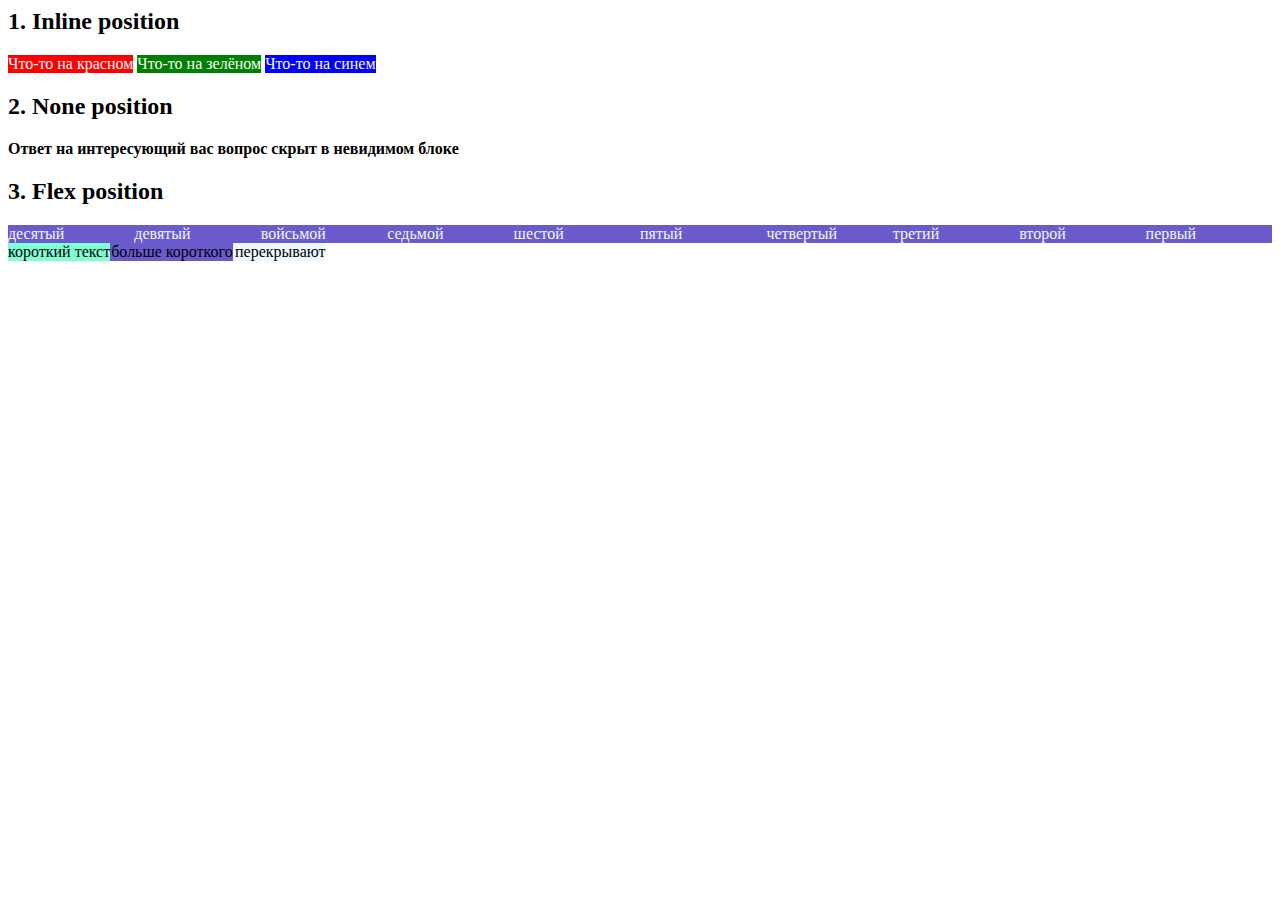
<file: Positioning.html>
<html>

<head>
    <meta charset="utf-8">
</head>

<style>
    .inline {
        display: inline-block;
        color: white;
    }
    .red {
    background-color: red;
    }
    .green {
        background-color: green;
    }
    .blue {
        background-color: blue;
    }
    .none {
        display: none;
    }
    .flex-container {
        display: flex;
        flex-direction: row-reverse;
    }
    .item {
        background-color: slateblue;
        color: aliceblue;
        flex: 150px
    }

    .zblock1 {
        position: absolute;
        z-index: 3;
        background-color: aquamarine;
    }

    .zblock2 {
        position: absolute;
        z-index: 2;
        background-color: slateblue;
    }

    .zblock3 {
        position: absolute;
        z-index: 1;
        background-color: aliceblue;
    }

</style>

<div>
    <h2>1. Inline position</h2>
    <div class="inline red">
        Что-то на красном
    </div>
    <div class="inline green">
        Что-то на зелёном
    </div>
    <div class="inline blue">
        Что-то на синем
    </div>

    <h2>2. None position</h2>
    <div class style="font-weight: bold">
        Ответ на интересующий вас вопрос скрыт в невидимом блоке
    </div>
    <div class="none">
        42
    </div>

    <h2>3. Flex position</h2>
    <div class="flex-container">
        <div class="item"> первый</div>
        <div class="item"> второй</div>
        <div class="item"> третий</div>
        <div class="item"> четвертый</div>
        <div class="item"> пятый</div>
        <div class="item"> шестой</div>
        <div class="item"> седьмой</div>
        <div class="item"> войсьмой</div>
        <div class="item"> девятый</div>
        <div class="item"> десятый</div>
    </div>

    <div class="zblock1">
        короткий текст
    </div>

    <div class="zblock2">
        текст, который больше короткого
    </div>

    <div class="zblock3">
        самый длинный текст, но его все перекрывают
    </div>
</div>

</html>
</file>
